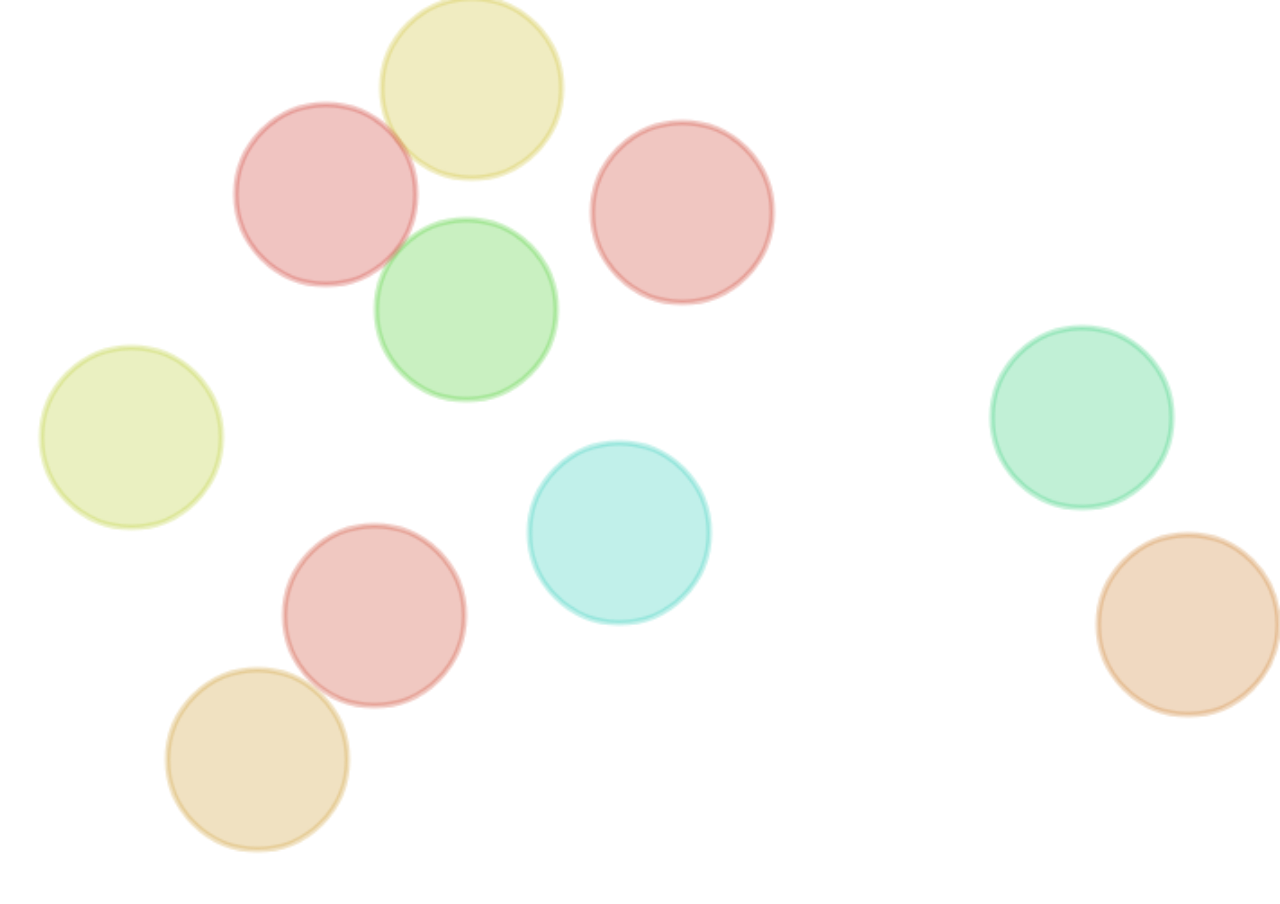
<file: bubbles/index.html>
<!DOCTYPE html>
<html lang="en">

<head>

    <meta charset="UTF-8">
    <meta name="viewport" content="width=device-width, initial-scale=1.0">

    <link rel="stylesheet" href="style.css">

    <title>Bubbles</title>

</head>

<body onload="stressTest1()">

    <div id="game-div">
        <canvas id="game" width="1000" height="500"></canvas>
    </div>
    
</body>

<script src="main.js"></script>

</html>
</file>
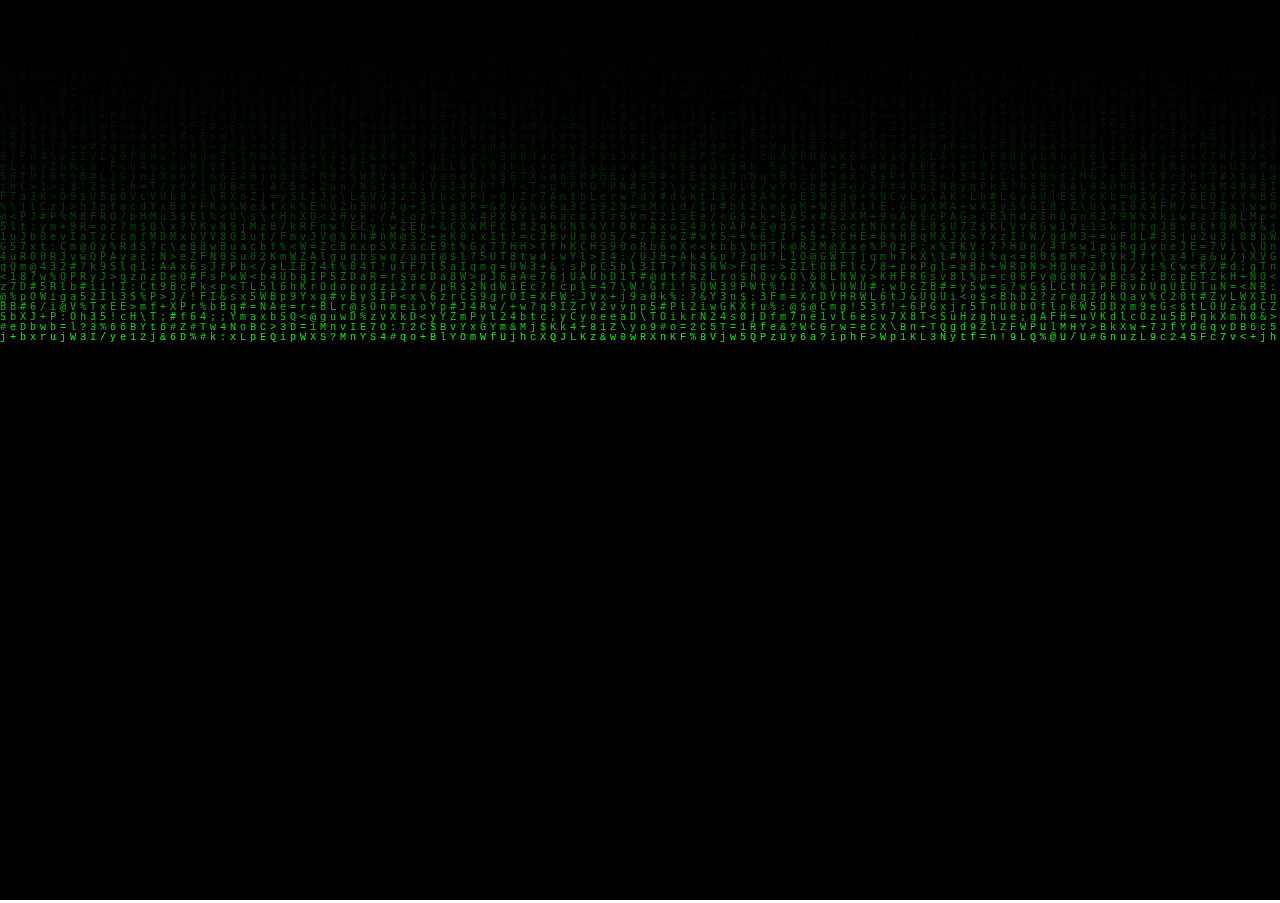
<file: matrix/index.html>
<!DOCTYPE html>
<html lang="en">
<head>
    <meta charset="UTF-8">
    <meta name="viewport" content="width=device-width, initial-scale=1.0">
    <link rel="stylesheet" href="style.css">
    <title>matrix</title>
    <script src="../scripts/utils.js"></script>
    <script src="../scripts/Tester.js"></script>
    <script src="../scripts/Color.js"></script>
    <script src="main.js" defer></script>
</head>
<body>
    <canvas id="game"></canvas>
</body>
</html>
</file>
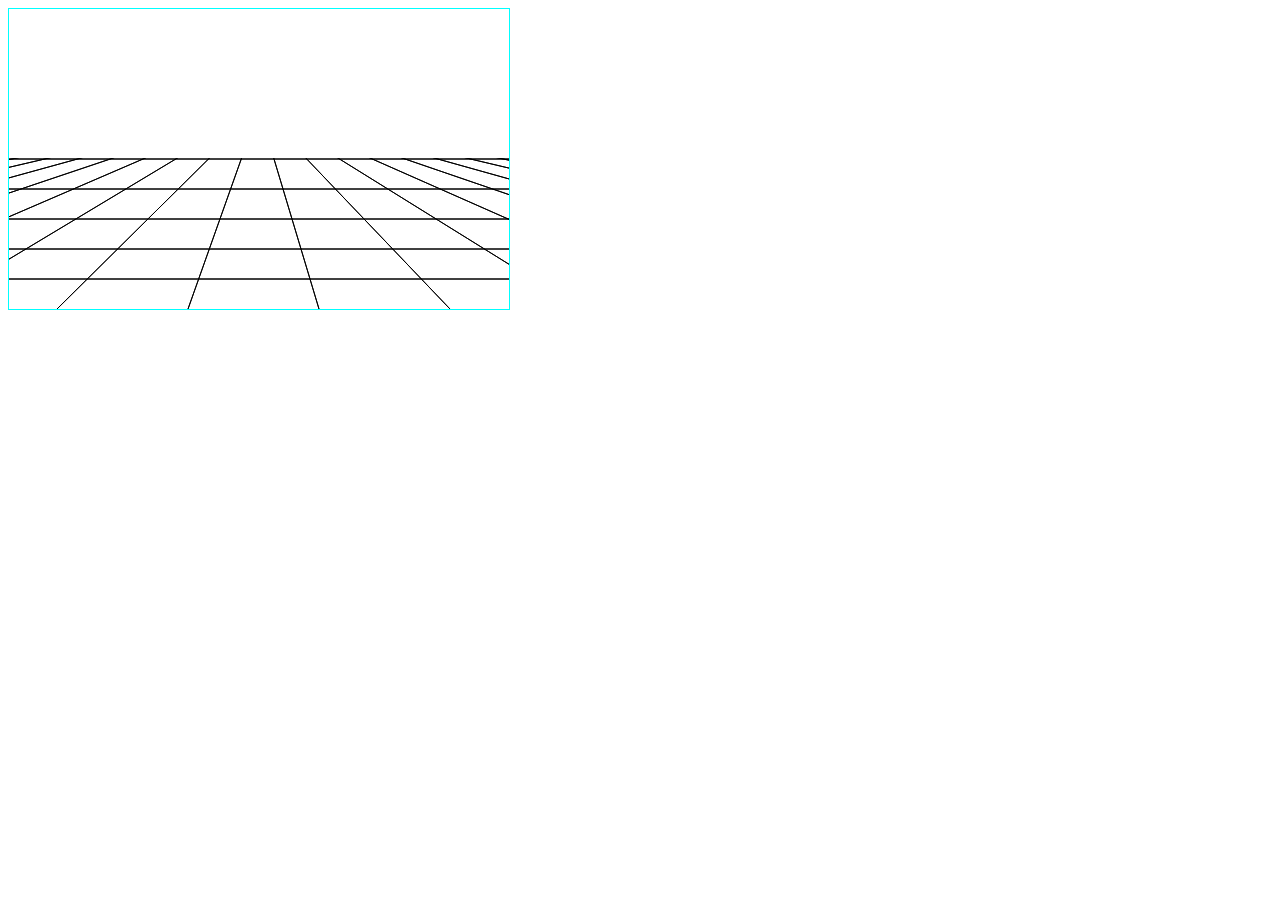
<file: retrowave/index.html>
<!DOCTYPE html>
<html lang="en">
<head>
    <meta charset="UTF-8">
    <meta name="viewport" content="width=device-width, initial-scale=1.0">
    <title>retrowave</title>
</head>
<body>
    <canvas id="main-canvas" width="500" height="300" style="border: 1px solid cyan;"></canvas>
</body>
    <script src="../scripts/utils.js"></script>
    <script src="main.js"></script>
</html>
</file>
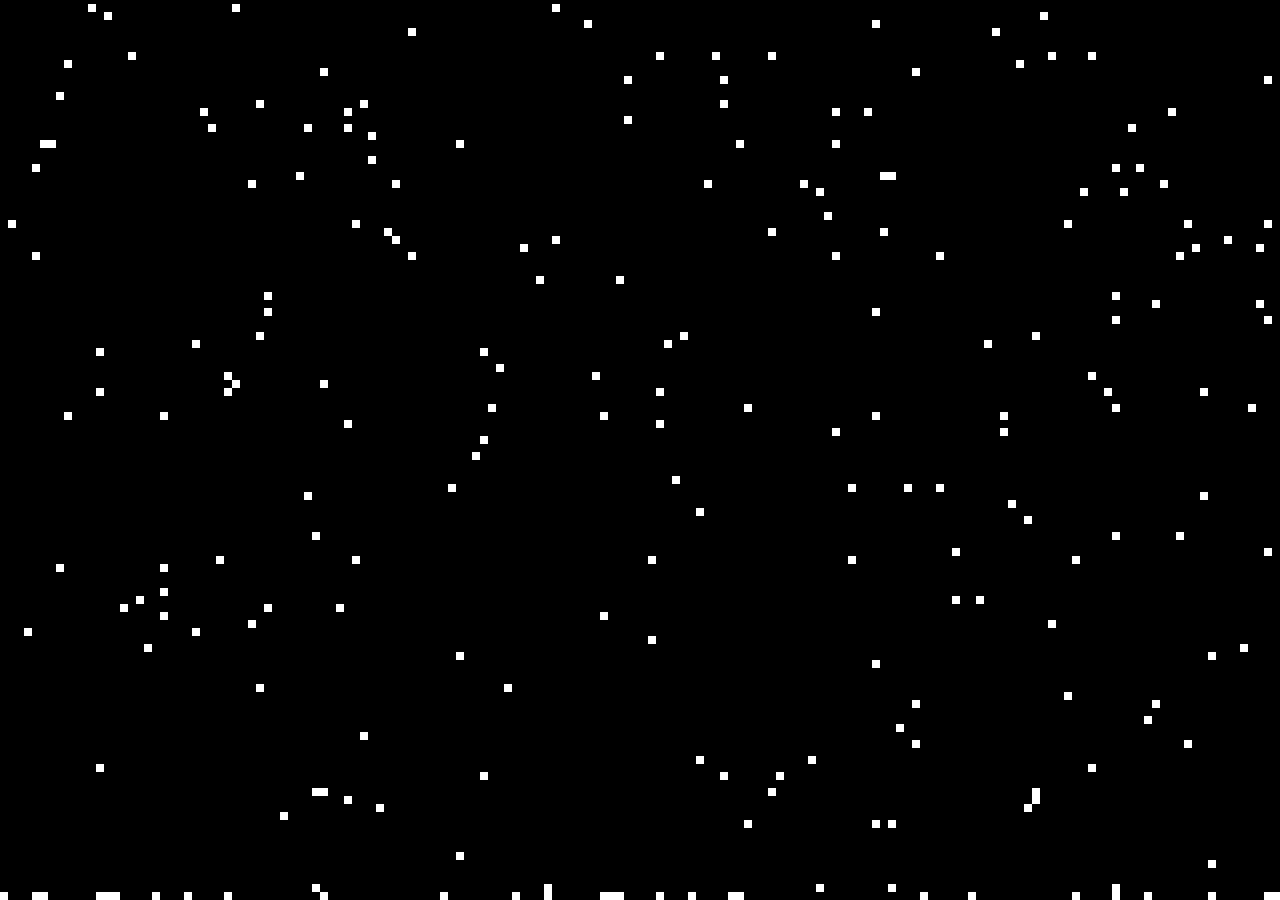
<file: snow/index.html>
<!DOCTYPE html>
<html lang="en">
<head>
    <meta charset="UTF-8">
    <meta name="viewport" content="width=device-width, initial-scale=1.0">
    <title>cells</title>

    <style>
        * {
            margin: 0;
            padding: 0;
        }

        body {
            overflow: hidden;
        }

        #game {
            position: fixed;
            width: 100vw;
            height: 200vw;
            bottom: 0;
            image-rendering: pixelated;
        }
    </style>
</head>
<body>
    <canvas id="game"></canvas>
</body>

<script src="main.js"></script>

</html>
</file>
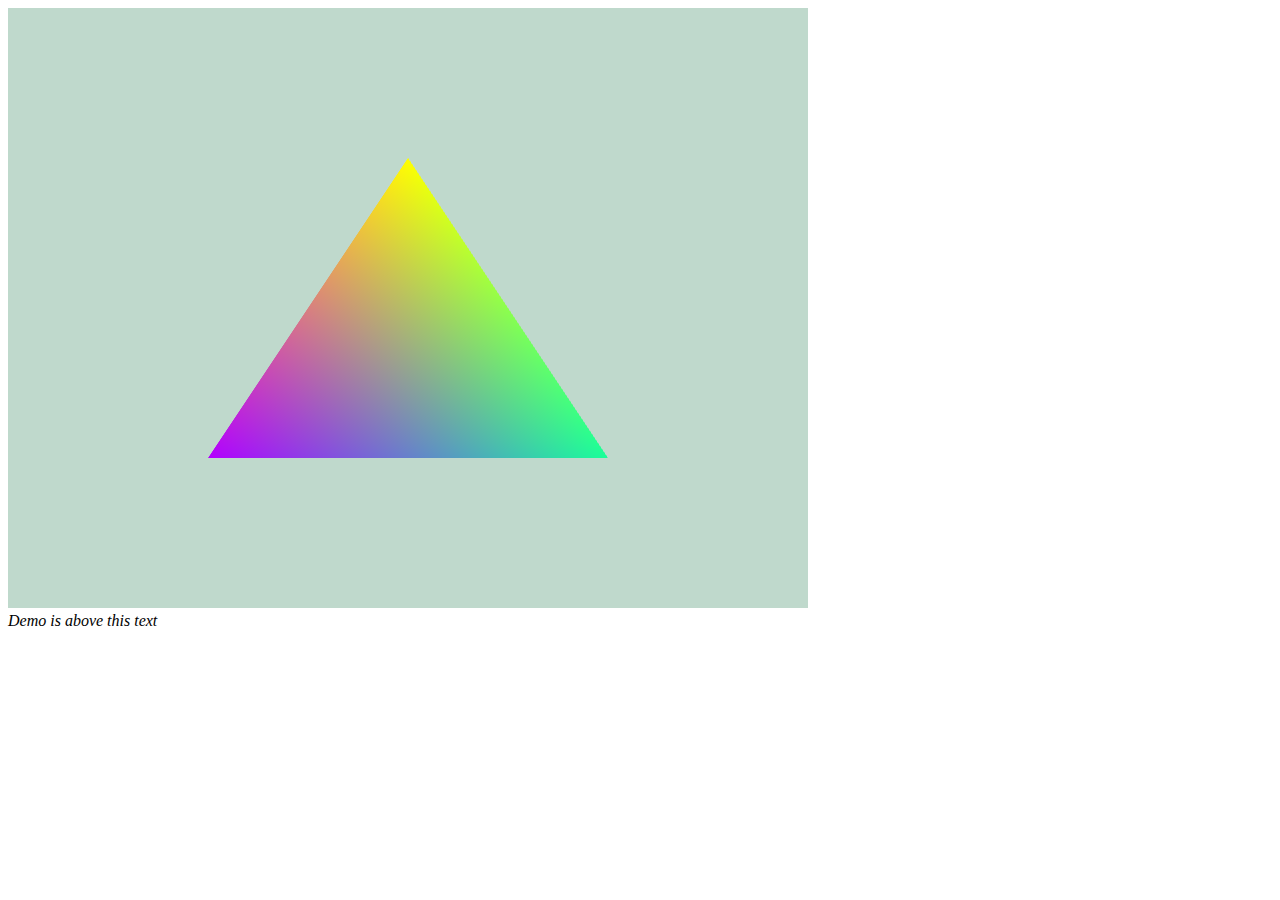
<file: web-gl-tests/index.html>
<!DOCTYPE html>
<html lang="en">
<head>
    <meta charset="UTF-8">
    <meta name="viewport" content="width=device-width, initial-scale=1.0">
    <title>web-gl basics</title>
</head>
<body onload="InitDemo();">
    <canvas id="game-surface" width="800" height="600">
        Your browser does not support the HTML5
    </canvas>
    <br>
    <i>Demo is above this text</i>
    <script src="app.js"></script>
</body>
</html>
</file>
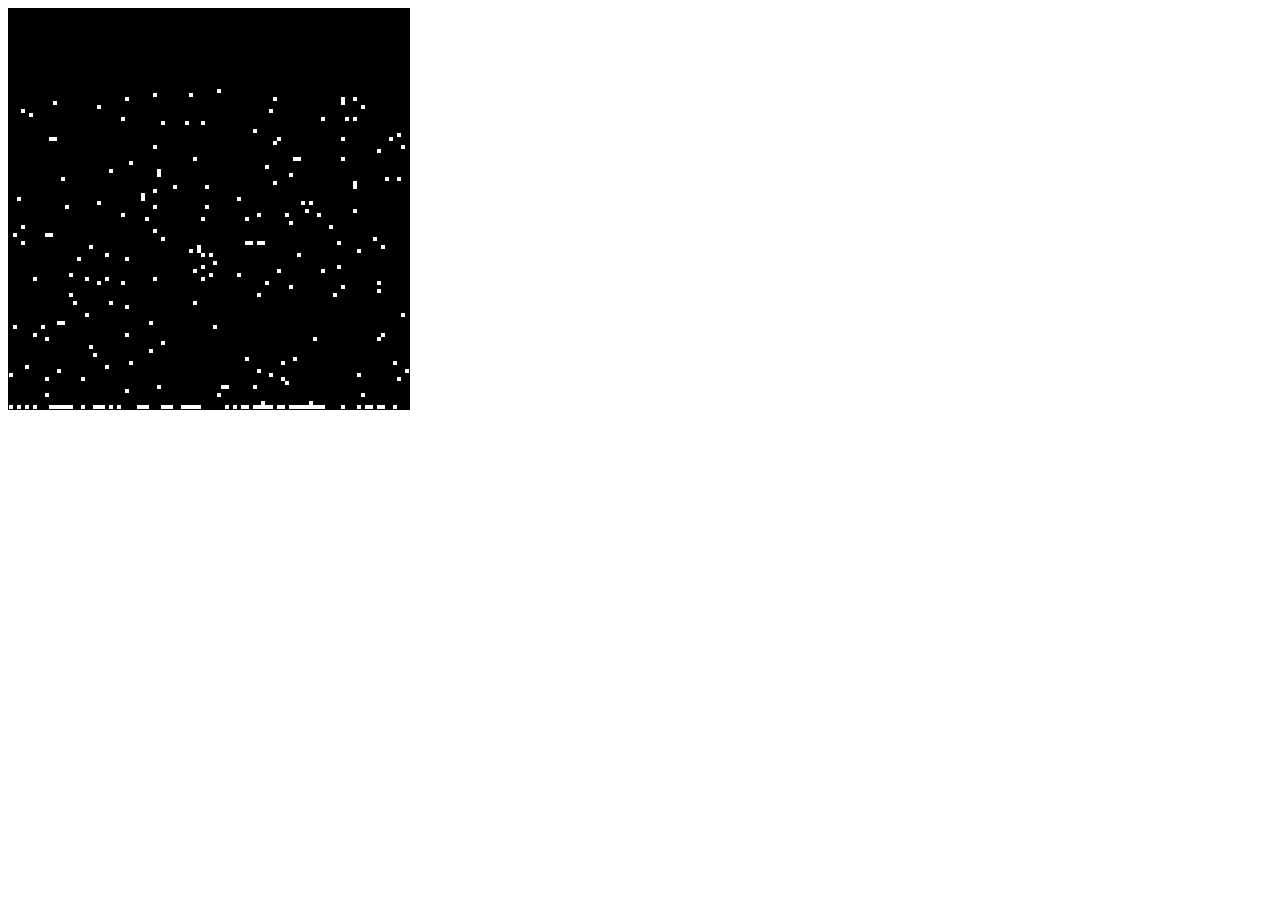
<file: cells/sand/index.html>
<!DOCTYPE html>
<html lang="en">
<head>
    <meta charset="UTF-8">
    <meta name="viewport" content="width=device-width, initial-scale=1.0">
    <title>cells</title>
</head>
<body>
    <canvas id="game"></canvas>
</body>

<script src="main.js"></script>

</html>
</file>
<file: bubbles/style.css>
body {
    margin: 0;
    padding: 0;
    overflow: hidden;
    /* background-color: #123456; */
}
</file>
<file: matrix/style.css>
* {
    font-family: monospace;
    margin: 0;
    padding: 0;
}

body {
    overflow: hidden;
    min-width: 100vw;
    min-height: 10vh;
}

canvas#game {
    width: 100vw;
    height: 100vh;
    background-color: #000000;
}
</file>
